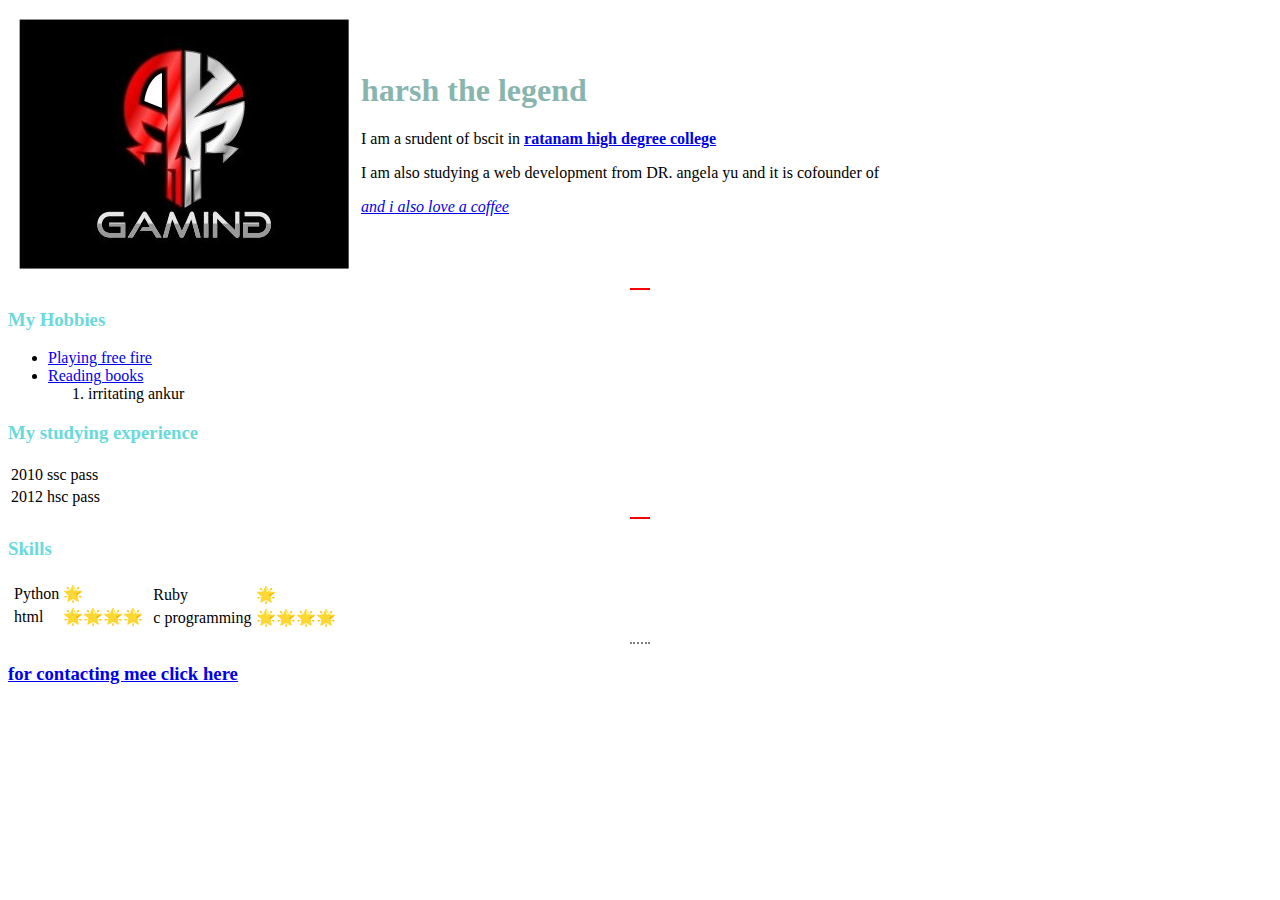
<file: index.html>
﻿
<html> 
 <head> 
  <meta charset="utf-8"> 
  <title>harsh personal website</title> 
  <link rel="stylesheet" href="1.css"> 
 </head> 
 <body> 
  <table cellspacing="10"> 
   <tbody> 
    <tr> 
     <td> <img src="harsh.jpg" , alt="ak gaming"></td> 
     <td> <h1>harsh the legend</h1> <p>I am a srudent of bscit in <strong><a href="https://www.google.com/"> ratanam high degree college</a></strong> </p><p>I am also studying a web development from DR. angela yu and it is cofounder of<em><a href="https://m.facebook.com/" app bwerey< a><em> </em></a></em></p><p><em><a href="https://m.facebook.com/" app="" bwerey<="" a=""><em>and i also love a coffee</em></a></em></p><em><a href="https://m.facebook.com/" app="" bwerey<="" a=""><em> </em></a></em></td> 
    </tr> 
   </tbody> 
  </table> 
  <hr color="red"> 
  <h3>My Hobbies</h3> 
  <ul> 
   <li><a href="https://youtu.be/lr3oEtA5jWU"> Playing free fire</a></li> 
   <li><a href="https://www.nvsp.in/Forms/Forms/form6a?[base64]"> Reading books</a></li> 
   <ol> 
    <li> irritating ankur</li> 
   </ol> 
  </ul> 
  <h3>My studying experience </h3> 
  <table> 
   <tbody> 
    <tr> 
     <td>2010</td> 
     <td>ssc pass</td> 
    </tr> 
    <tr> 
     <td>2012</td> 
     <td>hsc pass</td> 
    </tr> 
   </tbody> 
  </table> 
  <hr color="red"> 
  <h3>Skills</h3> 
  <table> 
   <tbody> 
    <tr> 
     <td> 
      <table> 
       <tbody> 
        <tr> 
         <td> Python</td> 
         <td>🌟</td> 
        </tr> 
        <tr> 
         <td>html</td> 
         <td>🌟🌟🌟🌟</td> 
        </tr> 
        <tr> 
        </tr> 
       </tbody> 
      </table> </td> 
     <td> 
      <table> 
       <tbody> 
        <tr> 
         <td> Ruby</td> 
         <td>🌟</td> 
        </tr> 
        <tr> 
         <td>c programming </td> 
         <td>🌟🌟🌟🌟</td> 
        </tr> 
       </tbody> 
      </table> </td> 
    </tr> 
   </tbody> 
  </table> 
  <hr> 
  <h3><a href="contactme.html "> for contacting mee click here</a></h3>  
 </body>
</html>
</file>
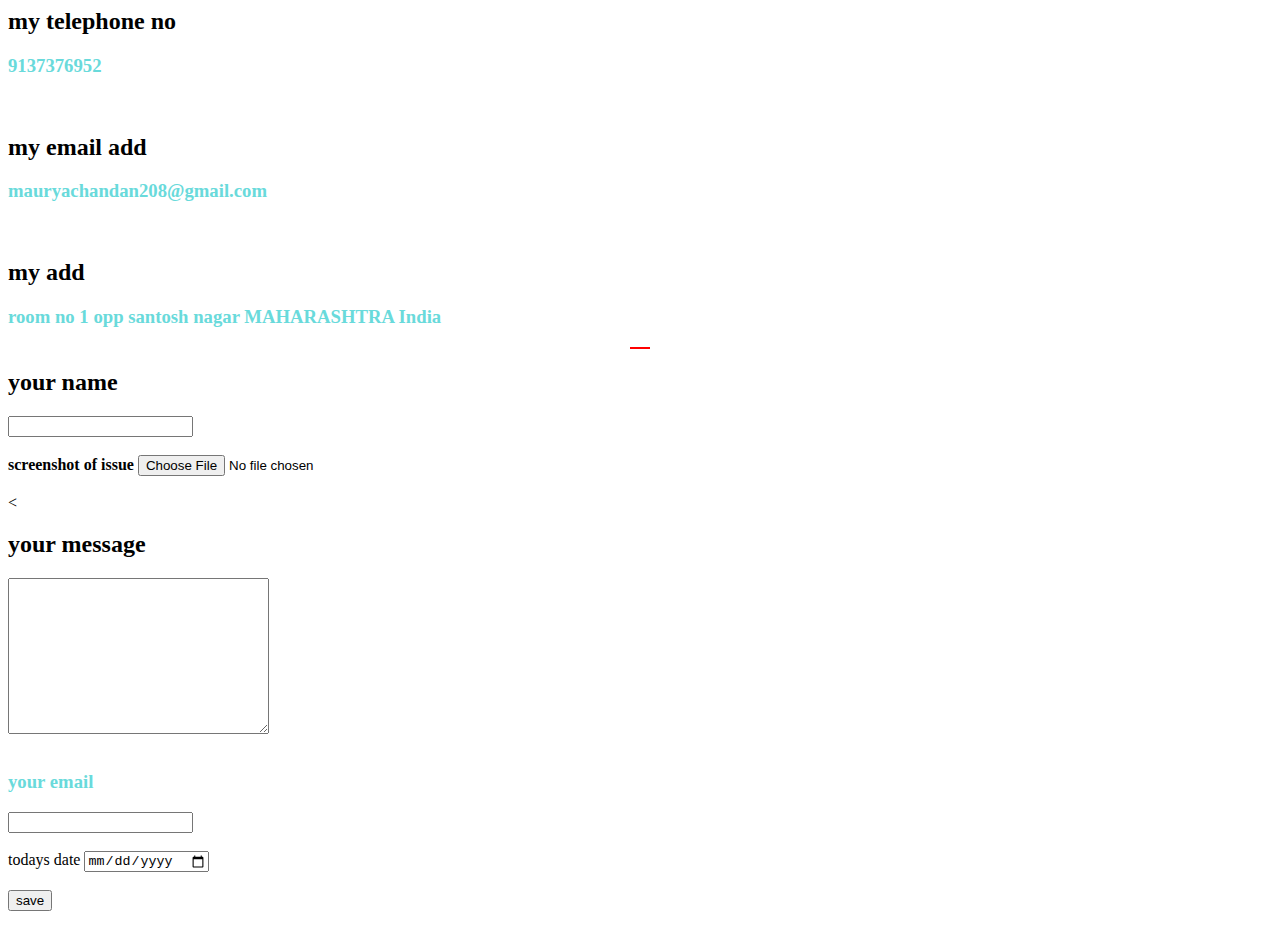
<file: contactme.html>
﻿
<html> 
 <head> 
<link rel="stylesheet" href="1.css">
  <meta charset="utf-8"> 
  <title> contact  me</title> 
 </head> 
 <body> 
  <h2>my telephone no </h2> 
  <h3>9137376952</h3>
  <br> 
  <h2>my email add</h2> 
  <h3>mauryachandan208@gmail.com</h3>
  <br> 
  <h2>my add</h2> 
  <h3>room no 1 opp santosh nagar MAHARASHTRA India </h3> 
  <hr color="red"> 
  <form action="mailto:mauryachandan208@gmail.com" enc type="text/plain"> <label><h2>your name</h2></label> 
   <input type="text" maxsize="20" name="your name">
   <br>
   <br> <label><strong>screenshot of issue </strong></label> 
   <input type="file" name="screenshot">
   <br>
   <br>&lt; <label><h2>your message</h2> </label> <textarea rows="10" cols="30"></textarea>
   <br>
   <br> <label><h3>your email </h3></label> 
   <input type="email" name="emailid">
   <br>
   <br> <label>todays date</label> 
   <input type="date">
   <br>
   <br> 
   <input type="submit" value="save">   
  </form>
 </body>
</html>
</file>
<file: 1.css>
﻿h1{
color: #89B5AF;}
h2{
color: #88EOEF;

}
hr{border-width: 2px; 
width: 20px; 
border-style: none; 
border-top-style: dotted; 


}
h3{
color: #69DADB; 
}
</file>
